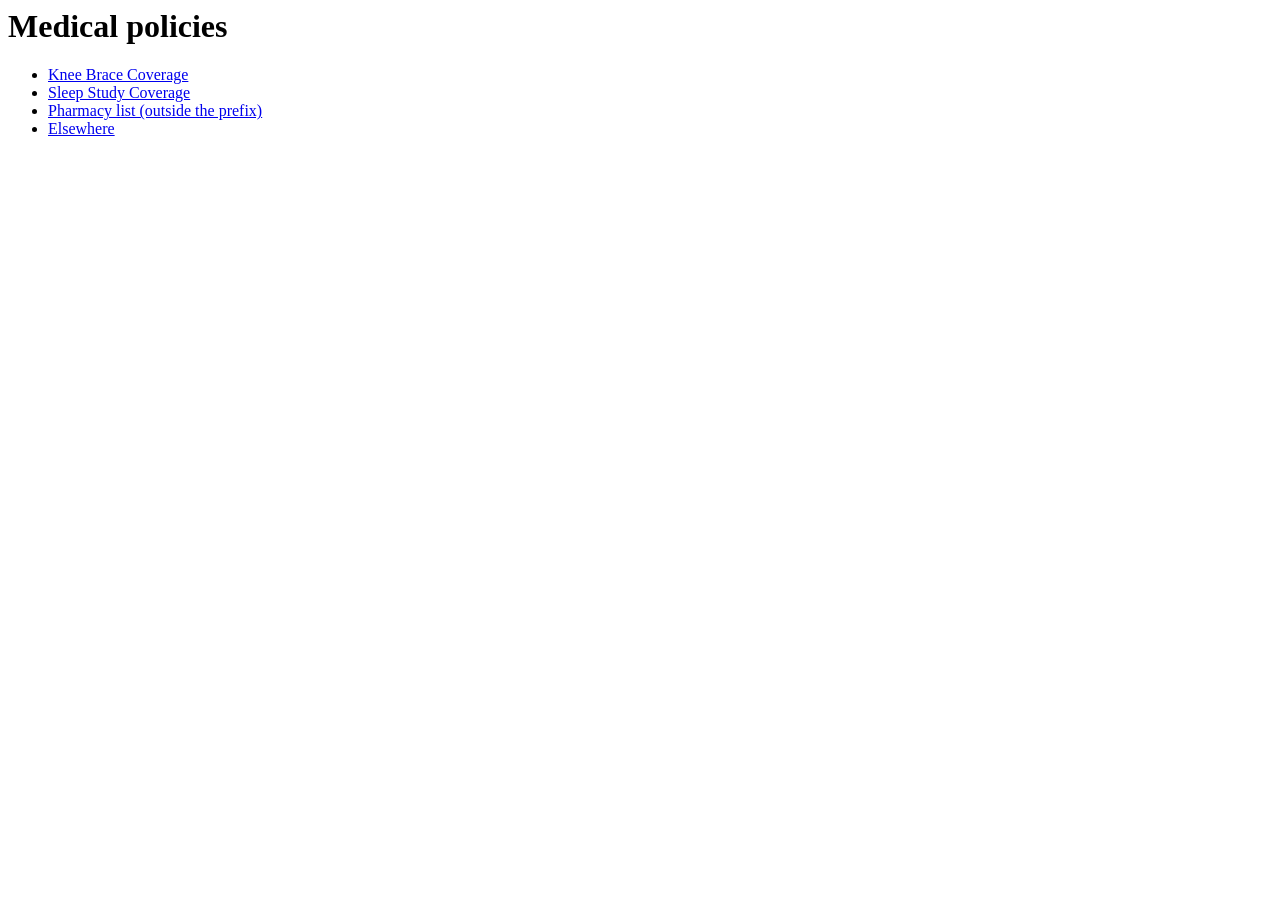
<file: tests/fixtures/index.html>
<html><head><title>Example Health Plan Policies</title></head><body>
<h1>Medical policies</h1>
<ul>
  <li><a href="/policies/knee-brace">Knee Brace Coverage</a></li>
  <li><a href="/policies/sleep-study">Sleep Study Coverage</a></li>
  <li><a href="/pharmacy/other">Pharmacy list (outside the prefix)</a></li>
  <li><a href="https://other-site.test/policies/x">Elsewhere</a></li>
</ul>
</body></html>
</file>
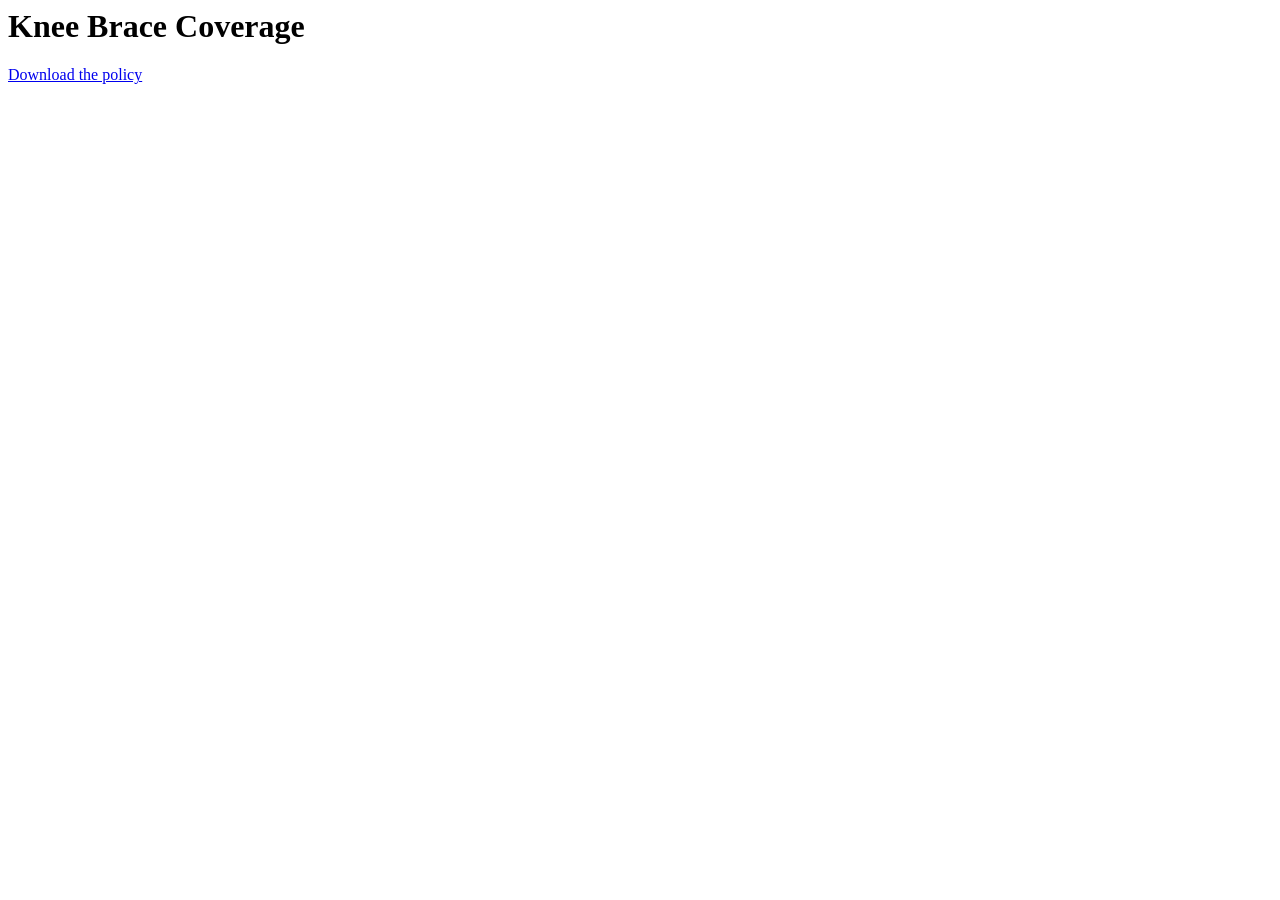
<file: tests/fixtures/knee-brace.html>
<html><head><title>Knee Brace Coverage</title></head><body>
<h1>Knee Brace Coverage</h1>
<a href="https://cdn.example-health.test/files/KB001_Knee_Brace.pdf">Download the policy</a>
<script id="__DATA__" type="application/json">
{"pdf": "//cdn.example-health.test/files/KB001_Knee_Brace.pdf", "file": "KB001_Knee_Brace.pdf",
 "other": "https://evil.test/KB001.pdf"}
</script>
</body></html>
</file>
